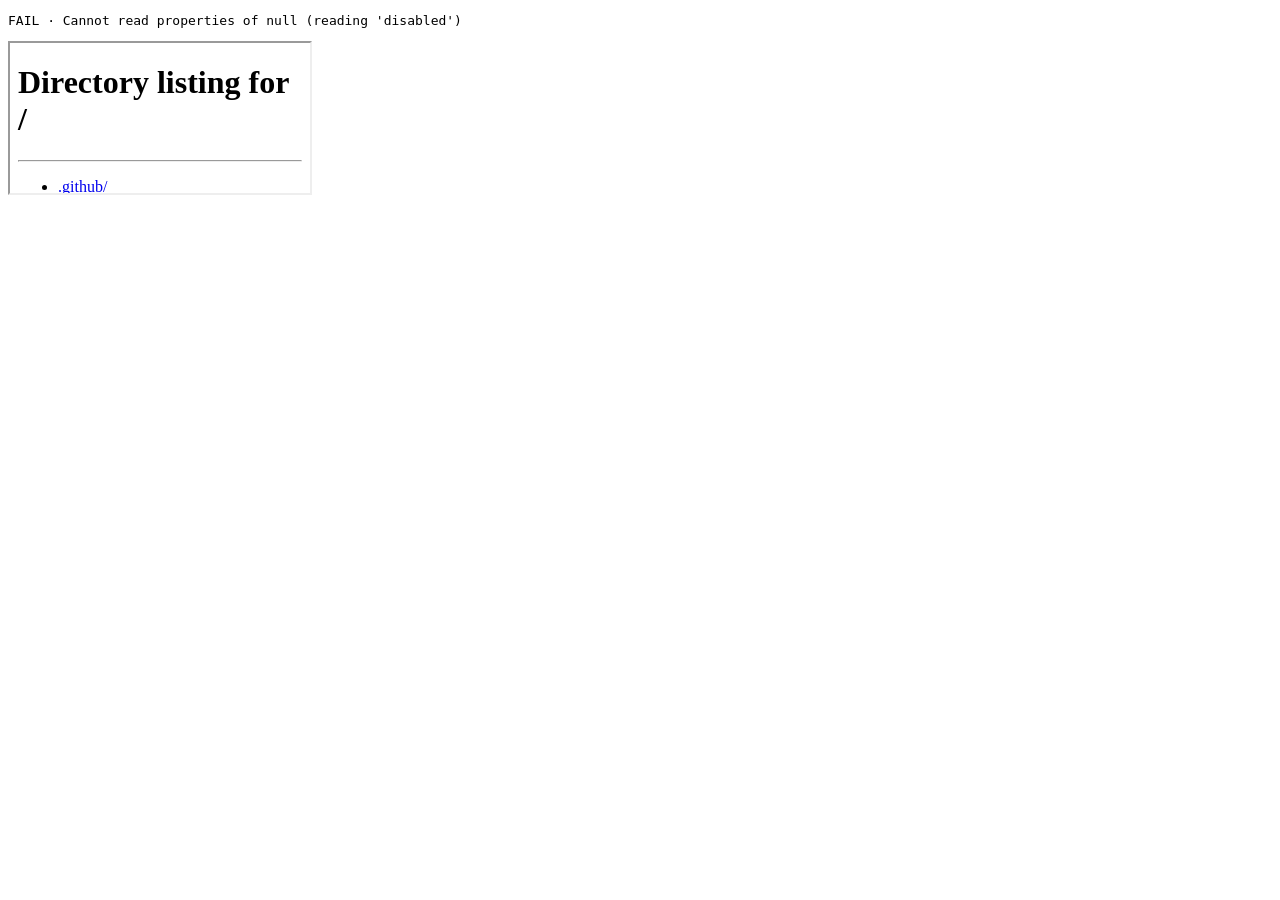
<file: tools/tests/fixtures/remote_editor_redraw.html>
<!doctype html>
<html lang="en">
<meta charset="utf-8">
<title>Remote editor redraw regression</title>
<pre id="result">Running…</pre>
<iframe title="Local radio preview"></iframe>
<script>
  // Run at /__preview/tests/remote-editor on tools/ui_preview.py.
  const frame = document.querySelector("iframe");
  const result = document.getElementById("result");
  function check(condition, message) { if (!condition) throw Error(message); }
  frame.onload = async () => {
    const doc = frame.contentDocument;
    const byId = id => doc.getElementById(id);
    const edit = byId("irEditLayout");
    let observer;
    try {
      const deadline = performance.now() + 5000;
      while (byId("irProfile").disabled || !byId("irRemote").childElementCount) {
        check(performance.now() < deadline, "The fixture did not load its remote profile");
        await new Promise(resolve => setTimeout(resolve, 25));
      }
      byId("irTab").click();
      edit.click();
      const grid = byId("irRemote");
      const buttons = Array.from(grid.children);
      check(buttons.length === 21, "Start with the 21-button fixture");
      const selected = grid.querySelector('[aria-pressed="true"]');
      selected.focus();
      observer = new MutationObserver(() => {});
      observer.observe(grid, { attributes: true, childList: true, subtree: true, characterData: true });
      function checkEdit(change) {
        const records = observer.takeRecords();
        check(records.length > 0, change + " did not update the preview");
        check(records.every(record => selected.contains(record.target)), change + " mutated another button or the grid");
        check(buttons.every((button, i) => grid.children[i] === button), change + " replaced a button");
        check(doc.activeElement === selected, change + " lost focus");
      }
      byId("irButtonMotifs").querySelector('[data-motif="▶"]').click();
      checkEdit("Changing the symbol");
      const icon = selected.querySelector("svg");
      check(icon && byId("irButtonLabel").value === "▶", "The selected button should display the play symbol");
      const color = frame.contentWindow.getComputedStyle(selected).backgroundColor;
      const tone = byId("irButtonTone");
      tone.value = "light";
      tone.dispatchEvent(new Event("change", { bubbles: true }));
      checkEdit("Changing the tone");
      check(selected.querySelector("svg") === icon, "Changing the tone replaced the symbol");
      check(frame.contentWindow.getComputedStyle(selected).backgroundColor !== color, "Selection masked the tone");
      const second = buttons[1];
      second.click();
      check(second.getAttribute("aria-pressed") === "true" && selected.getAttribute("aria-pressed") === "false", "Selection did not move");
      check(observer.takeRecords().every(record => selected.contains(record.target) || second.contains(record.target)), "Selection touched a third button");
      result.textContent = "PASS · 21 buttons preserved · symbol and tone updates affected only the edited button · focus retained";
    } catch (error) {
      result.textContent = "FAIL · " + error.message;
    } finally {
      observer?.disconnect();
      frame.contentWindow.SRRemoteUI?.cancel();
    }
  };
  frame.src = "/";
</script>
</html>
</file>
